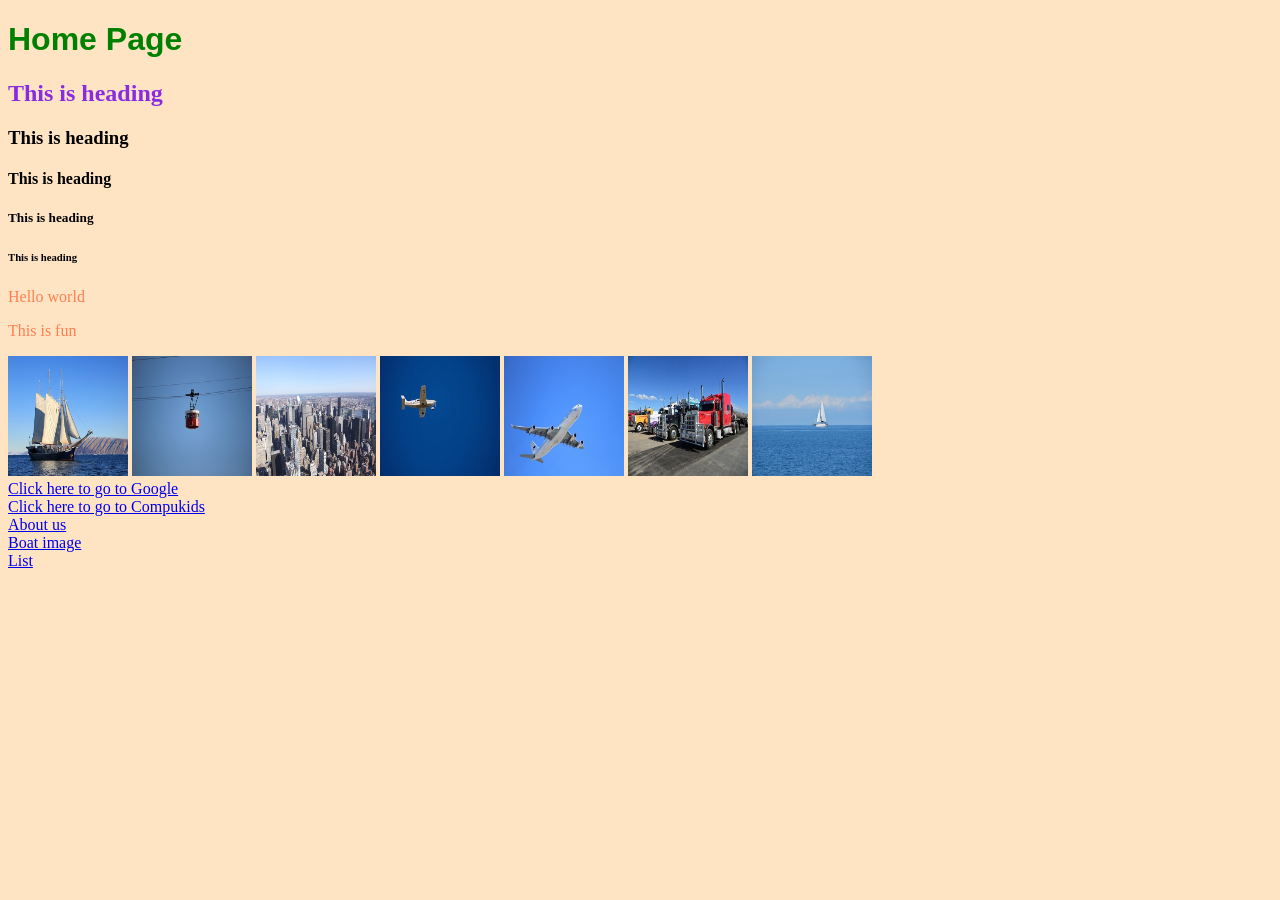
<file: index.html>
<!DOCTYPE html>
<html lang="en">
<head>
    <meta charset="UTF-8">
    <meta name="viewport" content="width=device-width, initial-scale=1.0">
    <title>My Web-page</title>
    <link rel="stylesheet" href="styles.css">
</head>
<body>
    <h1>Home Page</h1>
    <h2>This is heading</h2>
    <h3>This is heading</h3>
    <h4>This is heading</h4>
    <h5>This is heading</h5>
    <h6>This is heading</h6>
    <p>Hello world</p>
    <p>This is fun</p>
    <a href="boat.html"><img src= "./images/boat.jpg" width="120" height="120"></a>
    <img src="./images/cablecar.jpg" width="120" height="120">
    <img src="./images/city.jpg" width="120" height="120">
    <img src="./images/plane.jpg" width="120" height="120">
    <img src="./images/plane2.jpg" width="120" height="120">
    <img src="./images/truck.jpg" width="120" height="120">
    <img src="./images/yacht.jpg" width="120" height="120"> <br>
    <a href="http://www.google.com"> Click here to go to Google</a> <br>
    <a href="https://compukids.org/"> Click here to go to Compukids</a> <br>
    <a href="about.html">About us</a><br>
    <a href="boat.html">Boat image</a><br>
    <a href="lists.html">List</a>
</body>
</html>
</file>
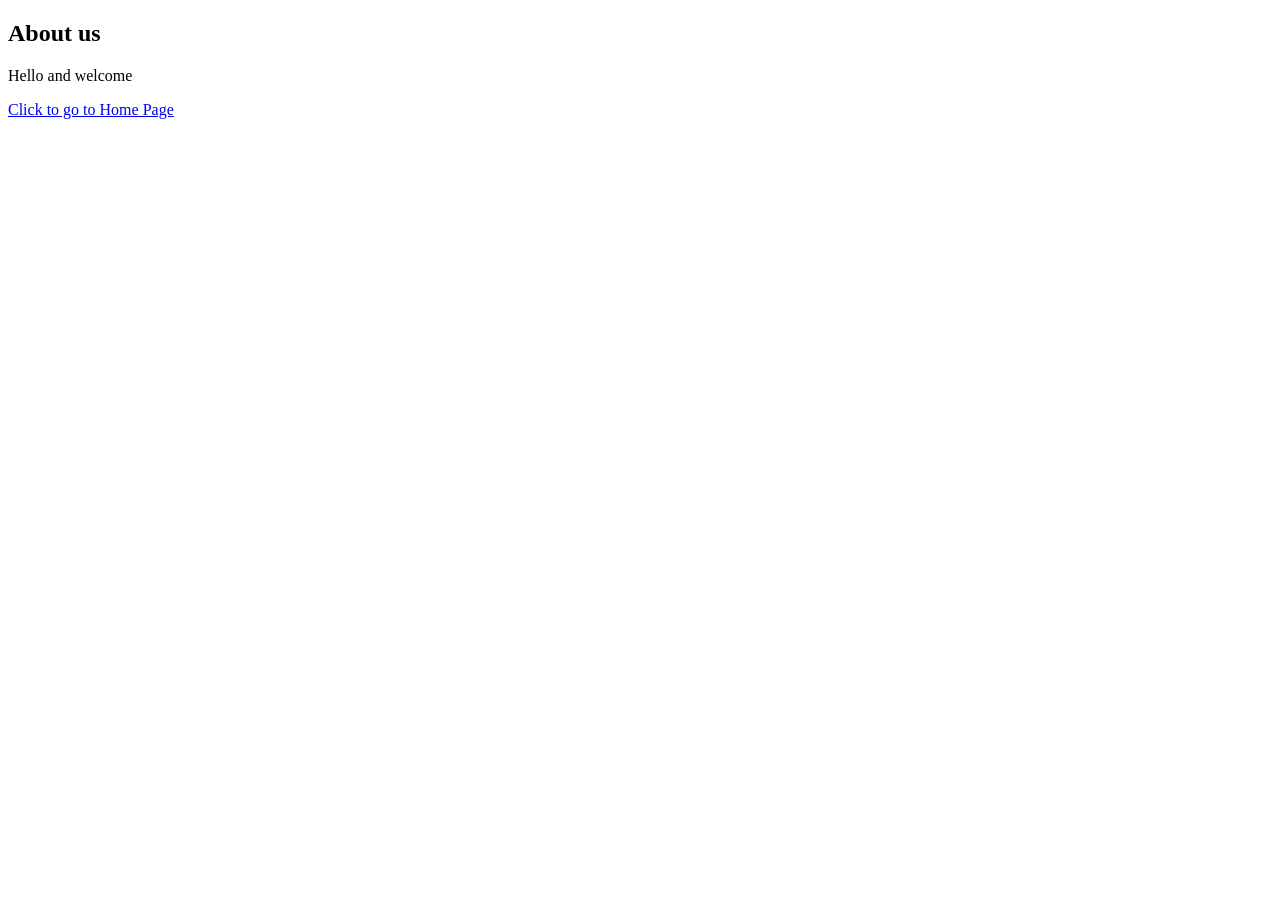
<file: about.html>
<!DOCTYPE html>
<html lang="en">
<head>
    <meta charset="UTF-8">
    <meta name="viewport" content="width=device-width, initial-scale=1.0">
    <title>Document</title>
</head>
<body>
    <h2>About us</h2>
    <p>Hello and welcome</p>
    <a href="index.html">Click to go to Home Page</a>
    
</body>
</html>
</file>
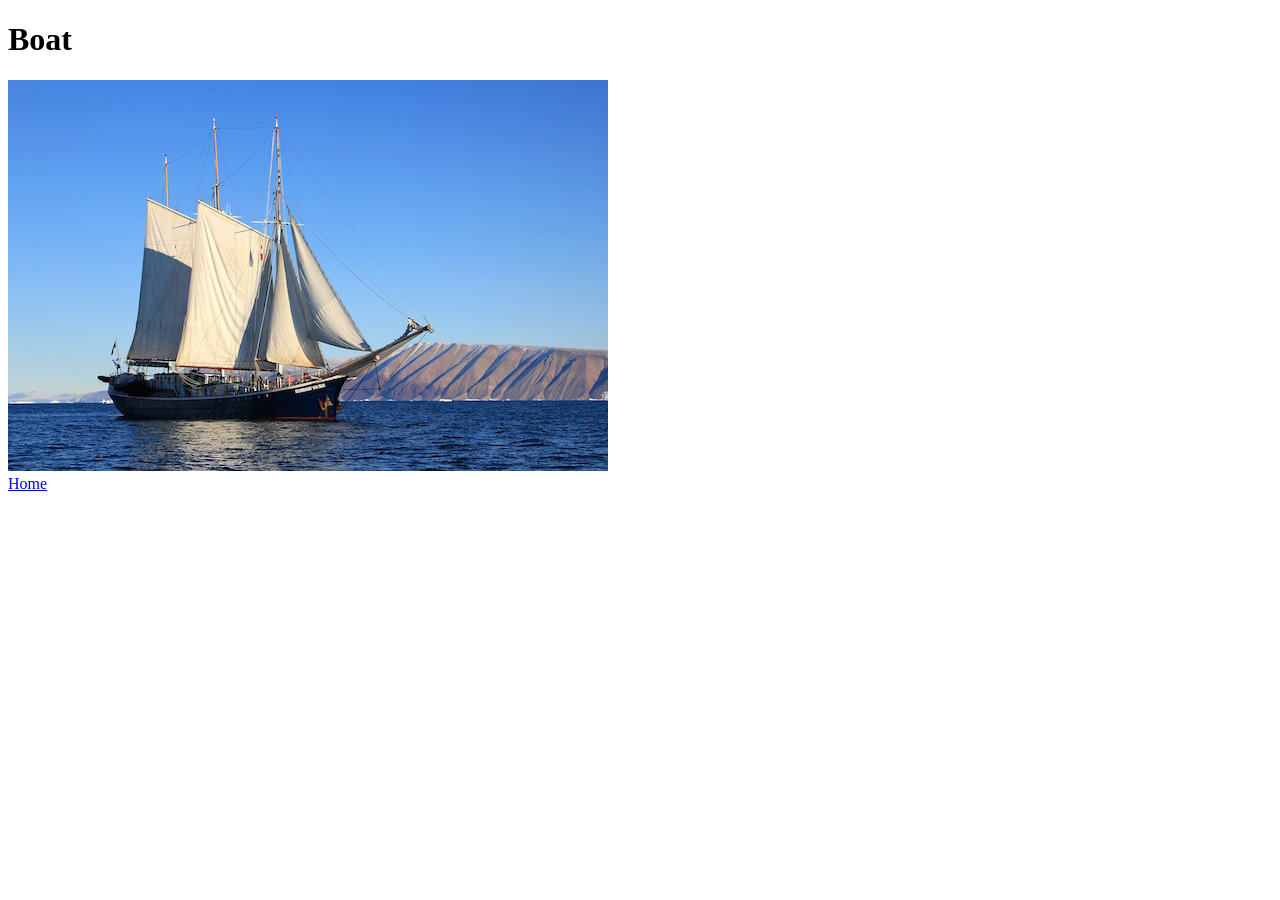
<file: boat.html>
<!DOCTYPE html>
<html lang="en">
<head>
    <meta charset="UTF-8">
    <meta name="viewport" content="width=device-width, initial-scale=1.0">
    <title>Document</title>
</head>
<body>
    <h1>Boat</h1>
    <img src="./images/boat.jpg"><br>
    <a href="index.html">Home</a>
</body>
</html>
</file>
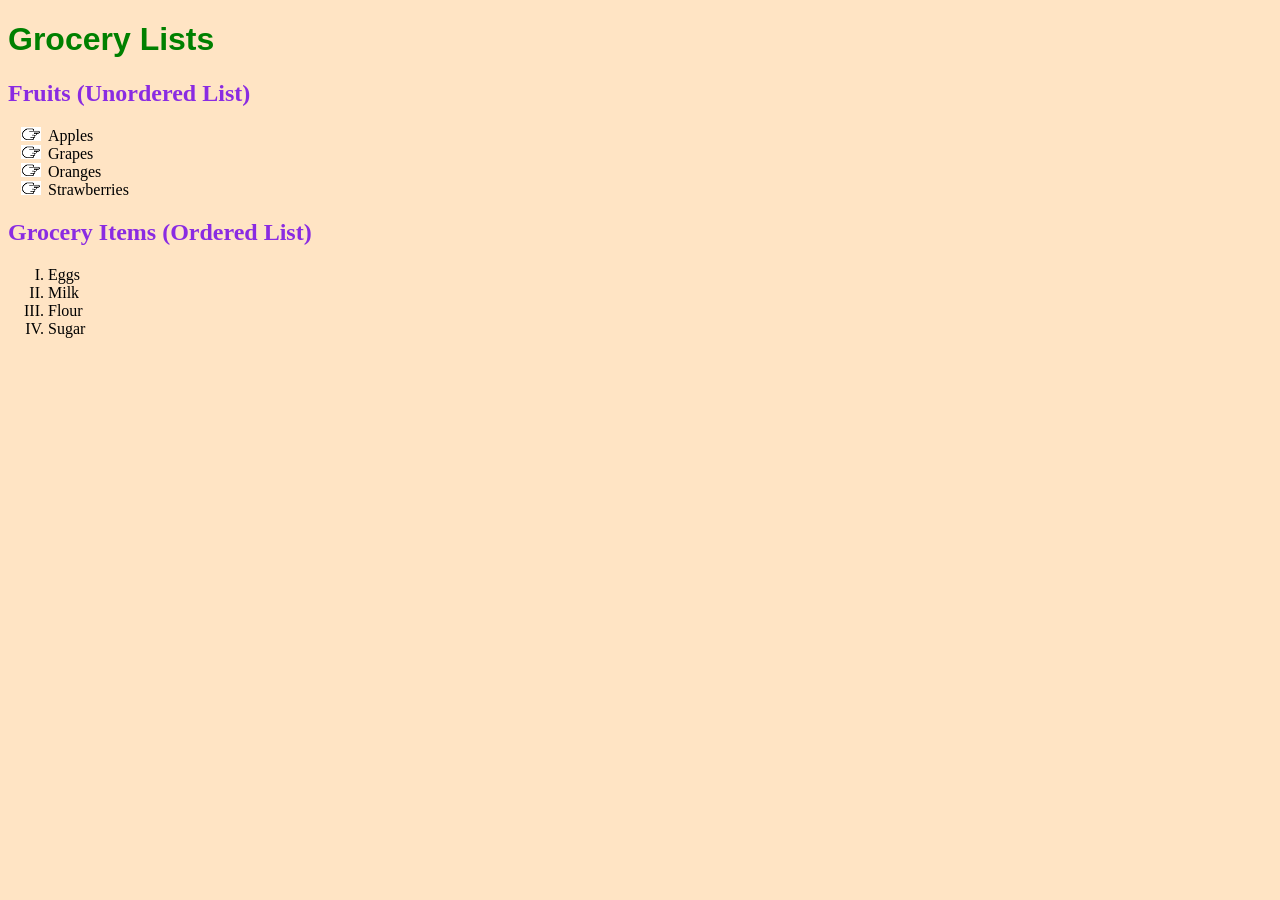
<file: lists.html>
<!DOCTYPE html>
<html lang="en">
<head>
    <meta charset="UTF-8">
    <meta name="viewport" content="width=device-width, initial-scale=1.0">
    <title>Grocery Lists</title>
    <link rel="stylesheet" href="styles.css">
</head>
<body>
    <h1>Grocery Lists</h1>

    <!-- Unordered List (Fruits) -->
    <h2>Fruits (Unordered List)</h2>
    <ul>
        <li>Apples</li>
        <li>Grapes</li>
        <li>Oranges</li>
        <li>Strawberries</li>
    </ul>

    <!-- Ordered List (Grocery Items) -->
    <h2>Grocery Items (Ordered List)</h2>
    <ol>
        <li>Eggs</li>
        <li>Milk</li>
        <li>Flour</li>
        <li>Sugar</li>
    </ol>
</body>
</html>
</file>
<file: styles.css>
h1{ 
    color: green;
    font-family: sans-serif;
}
h2{
    color: blueviolet;
}
body{
    background-color: bisque;
}
p{
    color: coral;
    font-family: fantasy;
}

ul{
    /* list-style: square; */
    list-style: circle;
    list-style-image: url('./images/pointer-icon.png');
}
ol{
    list-style: upper-roman;
}
#menu-bar a{
    text-decoration: none;
    background-color: aquamarine;
    font-family: Arial, Helvetica, sans-serif;
    padding: 5px;
}
 a:hover{
    background-color: aqua;
    color: #ffffff;

 }
</file>
